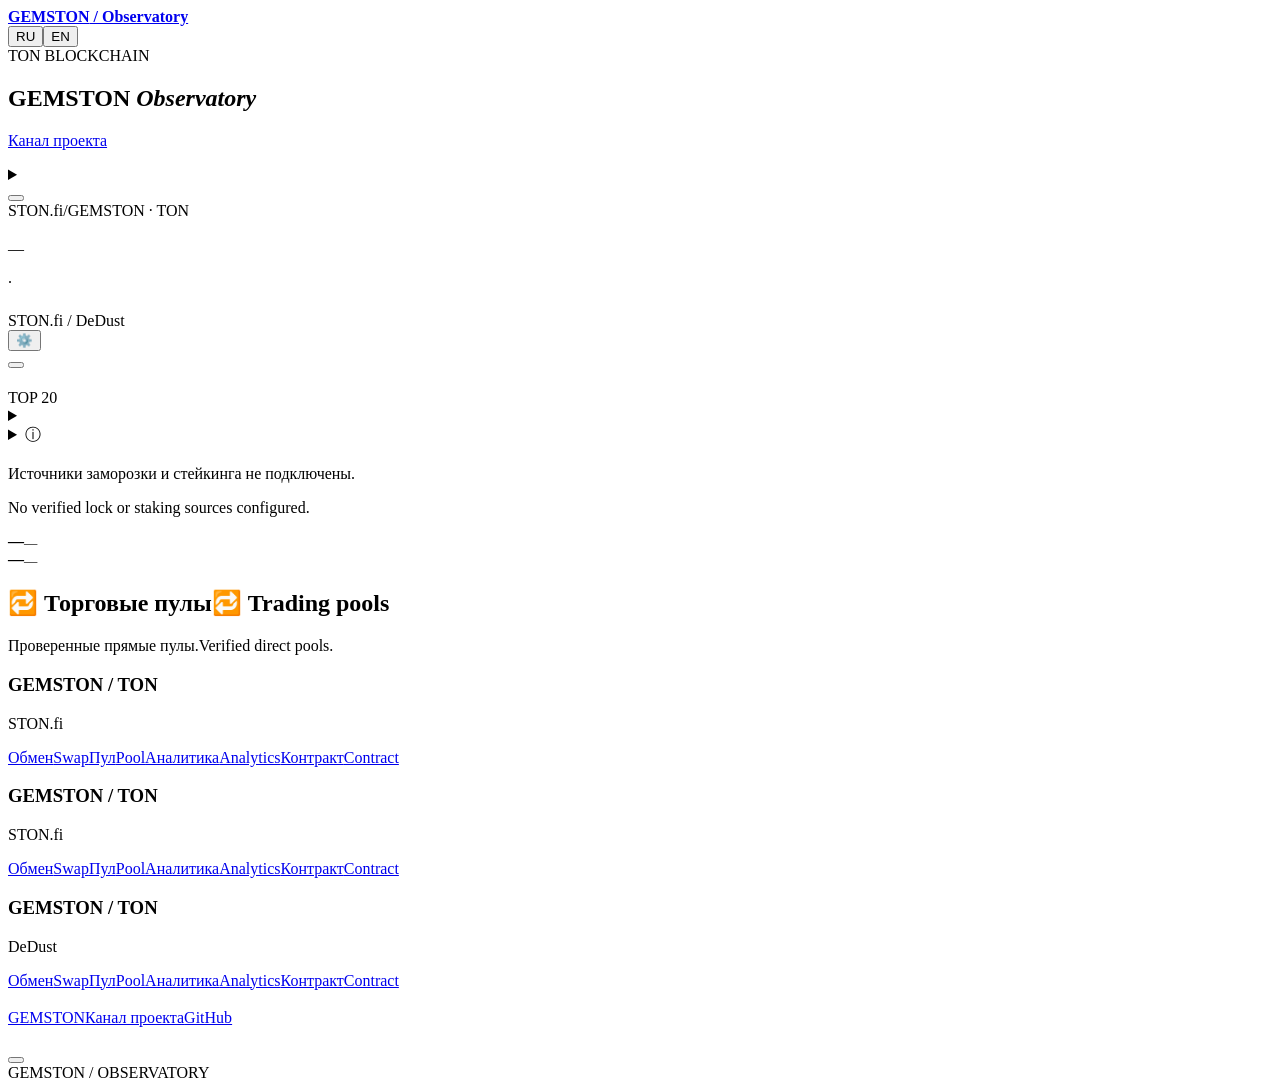
<file: web/page.html>
<!doctype html>
<html lang="ru"><head>
<meta charset="utf-8"><meta name="viewport" content="width=device-width,initial-scale=1">
<meta name="theme-color" content="#070d21"><meta name="description" content="GEMSTON Observatory — сделки STON.fi и DeDust, держатели и подтверждённые сжигания GEMSTON в сети TON.">
<title>GEMSTON Observatory</title><style>/*STYLE*/</style>
</head><body id="top">
<header><div class="wrap nav">
<a class="brand" href="#top"><span class="brandMark" aria-hidden="true"></span><strong>GEMSTON<span> / Observatory</span></strong></a>
<nav id="nav" aria-label="Observatory"><a href="#market" data-t="navMarket"></a><a href="#activity" data-t="activity"></a><a href="#wallets" data-t="wallets"></a><a href="#pools" data-t="navLiquidity"></a><a href="#supply" data-t="navSupply"></a><a href="#links" data-t="links"></a></nav>
<div class="langs" aria-label="Language"><button id="ru" lang="ru">RU</button><button id="en" lang="en">EN</button></div>
</div></header>
<main class="wrap"><section class="hero"><div class="herotext"><div class="eyebrow heroChain"><span class="brandInline" data-brand="ton">TON BLOCKCHAIN</span></div><h1>GEMSTON <em>Observatory</em></h1><p data-t="intro"></p><div class="introLinks"><a href="#market" data-t="toMarket"></a><a href="https://t.me/stonfidex" target="_blank" rel="noopener noreferrer" data-t="projectChannel">Канал проекта</a></div></div><div class="heroArt" role="img" aria-label="GEMSTON"></div></section>
<section class="syncBar" aria-label="Data updates"><div><p id="syncStatus" role="status" aria-live="polite"></p><small id="syncDetail"></small><details id="sectionStatus"><summary id="sectionStatusTitle"></summary><div id="sectionStatusRows"></div></details></div><button id="refreshData" type="button"></button></section>
<section class="panel graph" id="market"><div class="graphTop"><div><div class="eyebrow marketChain"><span class="brandInline" data-brand="ston">STON.fi</span><span>/</span><span class="brandInline" data-brand="project">GEMSTON</span> · <span class="brandInline" data-brand="ton">TON</span></div><h2 data-t="price"></h2><div class="capHeadline"><div id="lastPrice" class="price">—</div><span id="capChange" class="capChange"></span></div><p id="capPeriod" class="note"></p></div><div class="graphControls"><div id="currency" class="tabs" role="group"></div><div id="periods" class="tabs" role="group"></div></div></div>
<div class="chartCaption"><span class="lineKey"></span><span id="chartUnit"></span><span class="sep">·</span><span data-t="burnKey"></span></div>
<div id="plot"></div><section class="volumeBlock" aria-labelledby="volumeTitle"><div class="volumeHeading"><strong id="volumeTitle" data-t="volumeTitle"></strong><div class="volumeKeys"><span id="volumeBuys"></span><span id="volumeSells"></span></div></div><div id="tradeVolume"></div><small id="volumeEmpty" class="note" data-t="volumeEmpty"></small></section><div class="capRange"><span id="capLow"></span><span id="capHigh"></span></div></section>
<section class="summary"><div class="sectionHeading"><h2 data-t="summary"></h2></div><div id="stats"></div></section>

<div class="columns"><section id="activity" class="panel"><div class="sectionHeading"><h2 data-t="activity"></h2><span class="tag dexTag"><span class="brandInline" data-brand="ston">STON.fi</span> / <span class="brandInline" data-brand="dedust">DeDust</span></span></div><div class="feedFilterBar"><div id="filters" class="tabs"></div><button type="button" id="badgeFilterToggle" aria-controls="badgeFilterPanel" aria-expanded="false"><span aria-hidden="true">⚙️</span> <span data-t="filterButton"></span> <span id="badgeFilterCount" aria-live="polite"></span></button></div><div id="badgeFilterPanel" class="filterPanel" hidden><label class="onlyBadges"><input type="checkbox" id="feedDomains"><span data-t="withBadges"></span></label><div class="tradeSize"><label><input type="checkbox" id="largeTrades"><span data-t="largeTrades"></span></label><label><span data-t="minimumSize"></span><input type="number" min="0" step="any" value="20" inputmode="decimal" id="minTradeSize" disabled></label></div><div class="filterBadgesHeading"><strong data-t="filterByBadges"></strong><button type="button" id="clearBadgeFilters" data-t="filterReset"></button></div><input type="search" id="badgeFilterSearch" class="badgeFilterSearch" autocomplete="off" spellcheck="false" aria-label="Search badges"><div id="badgeFilterList" class="badgeFilterList"></div><p class="filterHint" data-t="filterHint"></p></div><div id="feed"></div><button class="more" id="more"></button></section>
<section id="wallets" class="panel"><div class="sectionHeading"><h2 data-t="wallets"></h2><span class="tag">TOP 20</span></div><div class="tabs" id="views"></div><div id="sellerPeriods" class="smallTabs"></div><details class="walletSearch"><summary data-t="walletSearch"></summary><form class="walletSearchForm" id="walletSearchForm"><input id="walletQuery" aria-label="TON" type="search" maxlength="253" spellcheck="false" autocapitalize="off" autocomplete="off" required><button id="walletFind" type="submit"></button></form><div class="walletResult" id="walletResult" role="status" hidden></div></details><details class="badgeLegend"><summary><span aria-hidden="true">ⓘ </span><span data-t="badgeLegend"></span></summary><dl><dt>OG</dt><dd data-t="badgeOg"></dd><dt>+888</dt><dd data-t="badgeFragment"></dd><dt>0000.ton</dt><dd data-t="badgeDigits"></dd><dt>🔥</dt><dd data-t="badgeBurn"></dd></dl></details><div id="rank"></div><button id="holdersMore" type="button" class="more" aria-controls="rank" aria-expanded="false" hidden></button></section></div>
<section id="supply" class="panel resources supplyPanel"><h2 data-t="supplyTitle"></h2><p class="note" lang="ru">Источники заморозки и стейкинга не подключены.</p><p class="note" lang="en">No verified lock or staking sources configured.</p><div class="supplyGrid"><div><span data-t="supplyFrozen"></span><strong id="frozenTotal">—</strong><small id="frozenUsd">—</small></div><div><span data-t="supplyStaked"></span><strong id="stakingTotal">—</strong><small id="stakingUsd">—</small></div></div></section>
<section id="pools" class="panel resources" aria-labelledby="pools-title"><h2 id="pools-title"><span lang="ru">🔁 Торговые пулы</span><span lang="en">🔁 Trading pools</span></h2><p class="poolIntro"><span lang="ru">Проверенные прямые пулы.</span><span lang="en">Verified direct pools.</span></p><div class="poolGrid knownPools"><article class="poolCard" data-quote-address="EQAAAAAAAAAAAAAAAAAAAAAAAAAAAAAAAAAAAAAAAAAAAM9c"><h3>GEMSTON / TON</h3><p>STON.fi</p><div class="poolActions"><a href="https://app.ston.fi/swap?ft=EQBX6K9aXVl3nXINCyPPL86C4ONVmQ8vK360u6dykFKXpHCa&amp;tt=TON"><span lang="ru">Обмен</span><span lang="en">Swap</span></a><a href="https://app.ston.fi/pools/EQBbZlAH3WCTezr1U9STPizryaBzrO65oRKmgXMu_3brxglh"><span lang="ru">Пул</span><span lang="en">Pool</span></a><a href="https://www.geckoterminal.com/ton/pools/EQBbZlAH3WCTezr1U9STPizryaBzrO65oRKmgXMu_3brxglh"><span lang="ru">Аналитика</span><span lang="en">Analytics</span></a><a href="https://gram.org/address/EQBbZlAH3WCTezr1U9STPizryaBzrO65oRKmgXMu_3brxglh"><span lang="ru">Контракт</span><span lang="en">Contract</span></a></div></article><article class="poolCard" data-quote-address="EQAAAAAAAAAAAAAAAAAAAAAAAAAAAAAAAAAAAAAAAAAAAM9c"><h3>GEMSTON / TON</h3><p>STON.fi</p><div class="poolActions"><a href="https://app.ston.fi/swap?ft=EQBX6K9aXVl3nXINCyPPL86C4ONVmQ8vK360u6dykFKXpHCa&amp;tt=TON"><span lang="ru">Обмен</span><span lang="en">Swap</span></a><a href="https://app.ston.fi/pools/EQBYqMbb8-Mb9SqhG0U8kS2zn7ouU32nBbDL6mCgh5QS7yFS"><span lang="ru">Пул</span><span lang="en">Pool</span></a><a href="https://www.geckoterminal.com/ton/pools/EQBYqMbb8-Mb9SqhG0U8kS2zn7ouU32nBbDL6mCgh5QS7yFS"><span lang="ru">Аналитика</span><span lang="en">Analytics</span></a><a href="https://gram.org/address/EQBYqMbb8-Mb9SqhG0U8kS2zn7ouU32nBbDL6mCgh5QS7yFS"><span lang="ru">Контракт</span><span lang="en">Contract</span></a></div></article><article class="poolCard" data-quote-address="EQAAAAAAAAAAAAAAAAAAAAAAAAAAAAAAAAAAAAAAAAAAAM9c"><h3>GEMSTON / TON</h3><p>DeDust</p><div class="poolActions"><a href="https://dedust.io/swap/EQBX6K9aXVl3nXINCyPPL86C4ONVmQ8vK360u6dykFKXpHCa/TON"><span lang="ru">Обмен</span><span lang="en">Swap</span></a><a href="https://dedust.io/pools/EQB58n50y_FTSh4cjFAfMUtYuYxymNXL6E1riuQmFP1QYcVf"><span lang="ru">Пул</span><span lang="en">Pool</span></a><a href="https://www.geckoterminal.com/ton/pools/EQB58n50y_FTSh4cjFAfMUtYuYxymNXL6E1riuQmFP1QYcVf"><span lang="ru">Аналитика</span><span lang="en">Analytics</span></a><a href="https://gram.org/address/EQB58n50y_FTSh4cjFAfMUtYuYxymNXL6E1riuQmFP1QYcVf"><span lang="ru">Контракт</span><span lang="en">Contract</span></a></div></article></div><div class="poolGrid" id="discoveredPools" hidden></div><p class="poolSources" id="poolChecked"></p></section>
<section id="links" class="panel resources"><h2 data-t="links"></h2><div class="resourcesGrid"><article><h3 data-t="projectResources"></h3><div class="resourceList"><a href="https://ston.fi/tokens/gemston" target="_blank" rel="noopener noreferrer">GEMSTON</a><a href="https://t.me/stonfidex" target="_blank" rel="noopener noreferrer" data-t="projectChannel">Канал проекта</a><a href="https://github.com/Freebielife/GEMSTON">GitHub</a></div></article><article><h3 data-t="contractLabel"></h3><p class="contract" id="contractAddress"></p><div class="resourceList"><a id="contract" data-t="exploreContract"></a><button id="copy"></button></div></article></div></section>
<footer><span>GEMSTON / OBSERVATORY</span><a href="#top" data-t="up"></a></footer></main>

<script id="snapshot" type="application/json">__SNAPSHOT__</script><script>/*LOADER*/</script><script>/*MARKET_CAP*/</script><script>/*ICONS*/</script><script>/*APP*/</script></body></html>
</file>
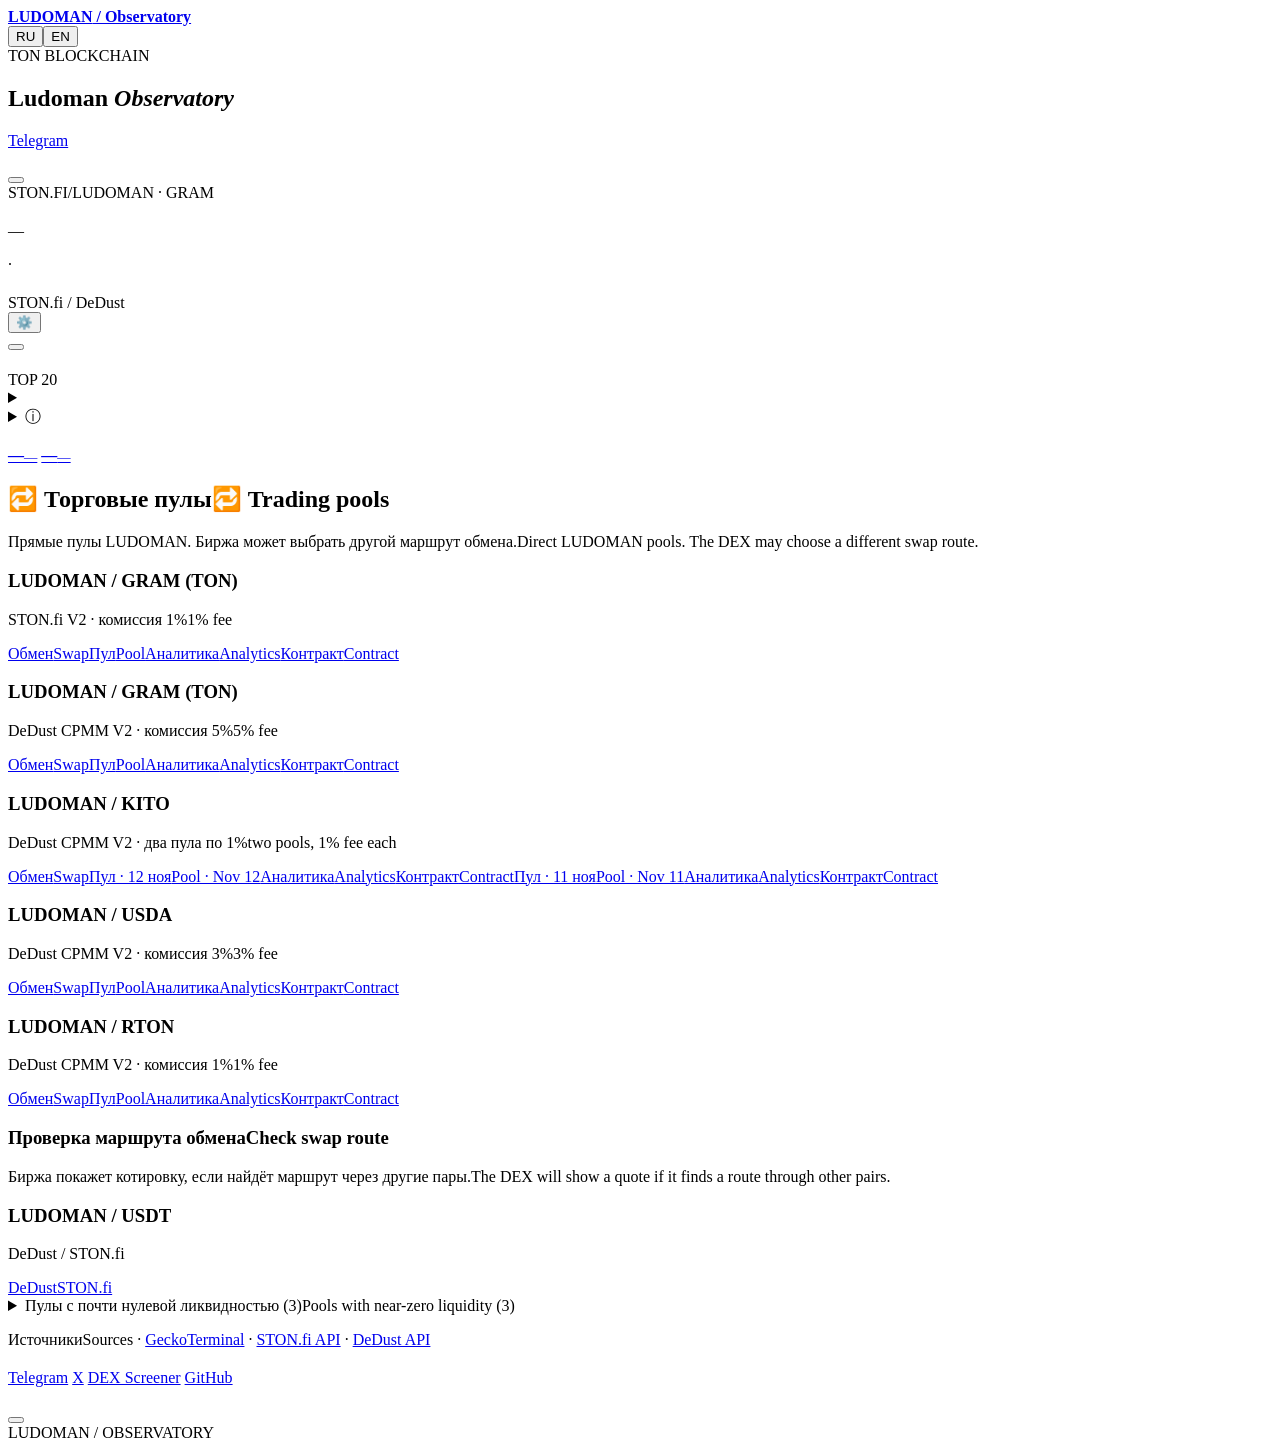
<file: reference/web/page.html>
<!doctype html>
<html lang="ru"><head>
<meta charset="utf-8"><meta name="viewport" content="width=device-width,initial-scale=1">
<meta name="theme-color" content="#070d21"><meta name="description" content="LUDOMAN Observatory — сделки STON.fi и DeDust, держатели и подтверждённые сжигания LUDOMAN в сети TON.">
<title>Ludoman Observatory</title><style>/*STYLE*/</style>
</head><body id="top">
<header><div class="wrap nav">
<a class="brand" href="#top"><span class="brandMark" aria-hidden="true"></span><strong>LUDOMAN<span> / Observatory</span></strong></a>
<nav id="nav" aria-label="Observatory"><a href="#market" data-t="navMarket"></a><a href="#activity" data-t="activity"></a><a href="#wallets" data-t="wallets"></a><a href="#pools" data-t="navLiquidity"></a><a href="#supply" data-t="navSupply"></a><a href="#links" data-t="links"></a></nav>
<div class="langs" aria-label="Language"><button id="ru" lang="ru">RU</button><button id="en" lang="en">EN</button></div>
</div></header>
<main class="wrap"><section class="hero"><div class="herotext"><div class="eyebrow heroChain"><span class="brandInline" data-brand="ton">TON BLOCKCHAIN</span></div><h1>Ludoman <em>Observatory</em></h1><p data-t="intro"></p><div class="introLinks"><a href="#market" data-t="toMarket"></a><a href="https://t.me/the1000ludoman" target="_blank" rel="noopener noreferrer">Telegram</a></div></div><div class="heroArt" role="img" aria-label="Ludoman"></div></section>
<section class="syncBar" aria-label="Data updates"><div><p id="syncStatus" role="status" aria-live="polite"></p><small id="syncDetail"></small></div><button id="refreshData" type="button"></button></section>
<section class="panel graph" id="market"><div class="graphTop"><div><div class="eyebrow marketChain"><span class="brandInline" data-brand="ston">STON.FI</span><span>/</span><span class="brandInline" data-brand="ludoman">LUDOMAN</span> · <span class="brandInline" data-brand="gram">GRAM</span></div><h2 data-t="price"></h2><div class="capHeadline"><div id="lastPrice" class="price">—</div><span id="capChange" class="capChange"></span></div><p id="capPeriod" class="note"></p></div><div class="graphControls"><div id="currency" class="tabs" role="group"></div><div id="periods" class="tabs" role="group"></div></div></div>
<div class="chartCaption"><span class="lineKey"></span><span id="chartUnit"></span><span class="sep">·</span><span data-t="burnKey"></span></div>
<div id="plot"></div><section class="volumeBlock" aria-labelledby="volumeTitle"><div class="volumeHeading"><strong id="volumeTitle" data-t="volumeTitle"></strong><div class="volumeKeys"><span id="volumeBuys"></span><span id="volumeSells"></span></div></div><div id="tradeVolume"></div><small id="volumeEmpty" class="note" data-t="volumeEmpty"></small></section><div class="capRange"><span id="capLow"></span><span id="capHigh"></span></div></section>
<section class="summary"><div class="sectionHeading"><h2 data-t="summary"></h2></div><div id="stats"></div></section>

<div class="columns"><section id="activity" class="panel"><div class="sectionHeading"><h2 data-t="activity"></h2><span class="tag dexTag"><span class="brandInline" data-brand="ston">STON.fi</span> / <span class="brandInline" data-brand="dedust">DeDust</span></span></div><div class="feedFilterBar"><div id="filters" class="tabs"></div><button type="button" id="badgeFilterToggle" aria-controls="badgeFilterPanel" aria-expanded="false"><span aria-hidden="true">⚙️</span> <span data-t="filterButton"></span> <span id="badgeFilterCount" aria-live="polite"></span></button></div><div id="badgeFilterPanel" class="filterPanel" hidden><label class="onlyBadges"><input type="checkbox" id="feedDomains"><span data-t="withBadges"></span></label><div class="tradeSize"><label><input type="checkbox" id="largeTrades"><span data-t="largeTrades"></span></label><label><span data-t="minimumSize"></span><input type="number" min="0" step="any" value="20" inputmode="decimal" id="minTradeSize" disabled></label></div><div class="filterBadgesHeading"><strong data-t="filterByBadges"></strong><button type="button" id="clearBadgeFilters" data-t="filterReset"></button></div><input type="search" id="badgeFilterSearch" class="badgeFilterSearch" autocomplete="off" spellcheck="false" aria-label="Search badges"><div id="badgeFilterList" class="badgeFilterList"></div><p class="filterHint" data-t="filterHint"></p></div><div id="feed"></div><button class="more" id="more"></button></section>
<section id="wallets" class="panel"><div class="sectionHeading"><h2 data-t="wallets"></h2><span class="tag">TOP 20</span></div><div class="tabs" id="views"></div><div id="sellerPeriods" class="smallTabs"></div><details class="walletSearch"><summary data-t="walletSearch"></summary><form class="walletSearchForm" id="walletSearchForm"><input id="walletQuery" aria-label="TON" type="search" maxlength="253" spellcheck="false" autocapitalize="off" autocomplete="off" required><button id="walletFind" type="submit"></button></form><div class="walletResult" id="walletResult" role="status" hidden></div></details><details class="badgeLegend"><summary><span aria-hidden="true">ⓘ </span><span data-t="badgeLegend"></span></summary><dl><dt>OG</dt><dd data-t="badgeOg"></dd><dt>+888</dt><dd data-t="badgeFragment"></dd><dt>0000.ton</dt><dd data-t="badgeDigits"></dd><dt>author NFT</dt><dd data-t="badgeAuthor"></dd><dt>JVault</dt><dd data-t="badgeStaking"></dd><dt data-badge-key="vnuk">VNUK</dt><dd data-t="badgeVnuk"></dd><dt data-badge-key="joystick">Joystick</dt><dd data-t="badgeJoystick"></dd><dt data-badge-key="phoenix">Phoenix</dt><dd data-t="badgePhoenix"></dd><dt data-badge-key="arni">ARNI</dt><dd data-t="badgeArni"></dd><dt data-badge-key="napiwas">NAPIWAS</dt><dd data-t="badgeNapiwas"></dd><dt>🔵 NFT</dt><dd data-t="badgeBlue"></dd><dt>🔥</dt><dd data-t="badgeBurn"></dd></dl></details><div id="rank"></div></section></div>
<section id="supply" class="panel resources supplyPanel" aria-labelledby="supplyTitle">
<h2 id="supplyTitle" data-t="supplyTitle"></h2>
<div class="supplyGrid">
<a href="https://tonraffles.app/lock/EQDbKihXMZuNfl7m7VcNrHIyYYYgCFPhccIqNN_ocNn-PBCb" target="_blank" rel="noopener noreferrer"><span data-t="supplyFrozen"></span><strong id="frozenTotal">—</strong><small id="frozenUsd" class="supplyUsd">—</small><small data-t="supplyFrozenHint"></small></a>
<a href="https://tonviewer.com/EQANDE3kcYMMSkumPIuj0BWLi2kTTRXng6FSYrvRbEpUv877" target="_blank" rel="noopener noreferrer"><span data-t="supplyStaked"></span><strong id="stakingTotal">—</strong><small id="stakingUsd" class="supplyUsd">—</small><small data-t="supplyStakedHint"></small></a>
</div></section>
<section id="pools" class="panel resources" aria-labelledby="pools-title">
<h2 id="pools-title"><span lang="ru">🔁 Торговые пулы</span><span lang="en">🔁 Trading pools</span></h2>
<p class="poolIntro"><span lang="ru">Прямые пулы LUDOMAN. Биржа может выбрать другой маршрут обмена.</span><span lang="en">Direct LUDOMAN pools. The DEX may choose a different swap route.</span></p>
<div class="poolGrid knownPools"><article class="poolCard">
<h3>LUDOMAN / GRAM (TON)</h3><p>STON.fi V2 · <span lang="ru">комиссия 1%</span><span lang="en">1% fee</span></p>
<div class="poolActions"><a href="https://app.ston.fi/swap?ft=EQDbKihXMZuNfl7m7VcNrHIyYYYgCFPhccIqNN_ocNn-PBCb&amp;tt=TON" target="_blank" rel="noopener noreferrer"><span lang="ru">Обмен</span><span lang="en">Swap</span></a><a href="https://app.ston.fi/pools/EQDUK1q0zadi3cWKYZrqtIIavMazqgYKIFYRDBBhlIPTxQAV" target="_blank" rel="noopener noreferrer"><span lang="ru">Пул</span><span lang="en">Pool</span></a><a href="https://www.geckoterminal.com/ton/pools/EQDUK1q0zadi3cWKYZrqtIIavMazqgYKIFYRDBBhlIPTxQAV" target="_blank" rel="noopener noreferrer"><span lang="ru">Аналитика</span><span lang="en">Analytics</span></a><a href="https://gram.org/address/EQDUK1q0zadi3cWKYZrqtIIavMazqgYKIFYRDBBhlIPTxQAV" target="_blank" rel="noopener noreferrer"><span lang="ru">Контракт</span><span lang="en">Contract</span></a></div>
</article><article class="poolCard">
<h3>LUDOMAN / GRAM (TON)</h3><p>DeDust CPMM V2 · <span lang="ru">комиссия 5%</span><span lang="en">5% fee</span></p>
<div class="poolActions"><a href="https://dedust.io/swap/EQDbKihXMZuNfl7m7VcNrHIyYYYgCFPhccIqNN_ocNn-PBCb/TON" target="_blank" rel="noopener noreferrer"><span lang="ru">Обмен</span><span lang="en">Swap</span></a><a href="https://dedust.io/pools/EQAVfl9Mvs1XL1umqTGi98ZliQaUnv9bi17UBI15gQbO78JD" target="_blank" rel="noopener noreferrer"><span lang="ru">Пул</span><span lang="en">Pool</span></a><a href="https://www.geckoterminal.com/ton/pools/EQAVfl9Mvs1XL1umqTGi98ZliQaUnv9bi17UBI15gQbO78JD" target="_blank" rel="noopener noreferrer"><span lang="ru">Аналитика</span><span lang="en">Analytics</span></a><a href="https://gram.org/address/EQAVfl9Mvs1XL1umqTGi98ZliQaUnv9bi17UBI15gQbO78JD" target="_blank" rel="noopener noreferrer"><span lang="ru">Контракт</span><span lang="en">Contract</span></a></div>
</article><article class="poolCard">
<h3>LUDOMAN / KITO</h3><p>DeDust CPMM V2 · <span lang="ru">два пула по 1%</span><span lang="en">two pools, 1% fee each</span></p>
<div class="poolActions"><a href="https://dedust.io/swap/EQDbKihXMZuNfl7m7VcNrHIyYYYgCFPhccIqNN_ocNn-PBCb/EQCSLLVQ8qdhEqZUKaiKU7F6sVfnNPmQ4FsCpCo8olo795LP" target="_blank" rel="noopener noreferrer"><span lang="ru">Обмен</span><span lang="en">Swap</span></a><a href="https://dedust.io/pools/EQCZZLM3GSpiy9wThrt3HmQ5hyvJe40jk29dpIkCg3IS5S4M" target="_blank" rel="noopener noreferrer"><span lang="ru">Пул · 12 ноя</span><span lang="en">Pool · Nov 12</span></a><a href="https://www.geckoterminal.com/ton/pools/EQCZZLM3GSpiy9wThrt3HmQ5hyvJe40jk29dpIkCg3IS5S4M" target="_blank" rel="noopener noreferrer"><span lang="ru">Аналитика</span><span lang="en">Analytics</span></a><a href="https://gram.org/address/EQCZZLM3GSpiy9wThrt3HmQ5hyvJe40jk29dpIkCg3IS5S4M" target="_blank" rel="noopener noreferrer"><span lang="ru">Контракт</span><span lang="en">Contract</span></a><a href="https://dedust.io/pools/EQCJJiws0e1N7U-SprEyAWgaoVtbJuBTpHSw_yV1oz5sI8ZP" target="_blank" rel="noopener noreferrer"><span lang="ru">Пул · 11 ноя</span><span lang="en">Pool · Nov 11</span></a><a href="https://www.geckoterminal.com/ton/pools/EQCJJiws0e1N7U-SprEyAWgaoVtbJuBTpHSw_yV1oz5sI8ZP" target="_blank" rel="noopener noreferrer"><span lang="ru">Аналитика</span><span lang="en">Analytics</span></a><a href="https://gram.org/address/EQCJJiws0e1N7U-SprEyAWgaoVtbJuBTpHSw_yV1oz5sI8ZP" target="_blank" rel="noopener noreferrer"><span lang="ru">Контракт</span><span lang="en">Contract</span></a></div>
</article><article class="poolCard">
<h3>LUDOMAN / USDA</h3><p>DeDust CPMM V2 · <span lang="ru">комиссия 3%</span><span lang="en">3% fee</span></p>
<div class="poolActions"><a href="https://dedust.io/swap/EQDbKihXMZuNfl7m7VcNrHIyYYYgCFPhccIqNN_ocNn-PBCb/EQBFzVi0BUoGQ79Ld7o41_l1soo5BClojFkVz0oxXk1R9rAM" target="_blank" rel="noopener noreferrer"><span lang="ru">Обмен</span><span lang="en">Swap</span></a><a href="https://dedust.io/pools/EQCDSMFo5WgFtzQe7GF24_HQFkhLYEgv4i5_FndFA8d3PHfk" target="_blank" rel="noopener noreferrer"><span lang="ru">Пул</span><span lang="en">Pool</span></a><a href="https://www.geckoterminal.com/ton/pools/EQCDSMFo5WgFtzQe7GF24_HQFkhLYEgv4i5_FndFA8d3PHfk" target="_blank" rel="noopener noreferrer"><span lang="ru">Аналитика</span><span lang="en">Analytics</span></a><a href="https://gram.org/address/EQCDSMFo5WgFtzQe7GF24_HQFkhLYEgv4i5_FndFA8d3PHfk" target="_blank" rel="noopener noreferrer"><span lang="ru">Контракт</span><span lang="en">Contract</span></a></div>
</article><article class="poolCard">
<h3>LUDOMAN / RTON</h3><p>DeDust CPMM V2 · <span lang="ru">комиссия 1%</span><span lang="en">1% fee</span></p>
<div class="poolActions"><a href="https://dedust.io/swap/EQDbKihXMZuNfl7m7VcNrHIyYYYgCFPhccIqNN_ocNn-PBCb/EQDTTEFpHZWcUZNijMp6xQhe1aEdNyuFw-UIe-DArz5_b4lV" target="_blank" rel="noopener noreferrer"><span lang="ru">Обмен</span><span lang="en">Swap</span></a><a href="https://dedust.io/pools/EQC_-e-An_00rgQXBAj6cRNCUregI3SFfUjGX8_5kzqtXjeZ" target="_blank" rel="noopener noreferrer"><span lang="ru">Пул</span><span lang="en">Pool</span></a><a href="https://www.geckoterminal.com/ton/pools/EQC_-e-An_00rgQXBAj6cRNCUregI3SFfUjGX8_5kzqtXjeZ" target="_blank" rel="noopener noreferrer"><span lang="ru">Аналитика</span><span lang="en">Analytics</span></a><a href="https://gram.org/address/EQC_-e-An_00rgQXBAj6cRNCUregI3SFfUjGX8_5kzqtXjeZ" target="_blank" rel="noopener noreferrer"><span lang="ru">Контракт</span><span lang="en">Contract</span></a></div>
</article></div>
<div class="poolGrid" id="discoveredPools" hidden></div>
<p class="poolSources" id="poolChecked"></p>
<div class="poolRoute">
<h3><span lang="ru">Проверка маршрута обмена</span><span lang="en">Check swap route</span></h3>
<p><span lang="ru">Биржа покажет котировку, если найдёт маршрут через другие пары.</span><span lang="en">The DEX will show a quote if it finds a route through other pairs.</span></p>
<article class="poolCard">
<h3>LUDOMAN / USDT</h3><p>DeDust / STON.fi</p>
<div class="poolActions"><a href="https://dedust.io/swap/EQDbKihXMZuNfl7m7VcNrHIyYYYgCFPhccIqNN_ocNn-PBCb/EQCxE6mUtQJKFnGfaROTKOt1lZbDiiX1kCixRv7Nw2Id_sDs" target="_blank" rel="noopener noreferrer">DeDust</a><a href="https://app.ston.fi/swap?ft=EQDbKihXMZuNfl7m7VcNrHIyYYYgCFPhccIqNN_ocNn-PBCb&amp;tt=EQCxE6mUtQJKFnGfaROTKOt1lZbDiiX1kCixRv7Nw2Id_sDs" target="_blank" rel="noopener noreferrer">STON.fi</a></div>
</article>
</div>
<details class="poolTiny"><summary><span lang="ru">Пулы с почти нулевой ликвидностью (3)</span><span lang="en">Pools with near-zero liquidity (3)</span></summary>
<div class="poolGrid knownPools"><article class="poolCard">
<h3>LUDOMAN / GRAM (TON)</h3><p>DeDust V1 · <span lang="ru">комиссия 0,25%</span><span lang="en">0.25% fee</span></p>
<div class="poolActions"><a href="https://gram.org/address/EQDIJ0ZY3yMhKdWoTLVVtSPBJmvAURRJ1n40-8Cj8ybDiRf8" target="_blank" rel="noopener noreferrer"><span lang="ru">Контракт пула</span><span lang="en">Pool contract</span></a></div>
</article><article class="poolCard">
<h3>LUDOMAN / WEB</h3><p>STON.fi V2 · <span lang="ru">комиссия 0,30%</span><span lang="en">0.30% fee</span></p>
<div class="poolActions"><a href="https://gram.org/address/EQCZ2ORFgEUUA8wfnFMFMhJJDDur-0EmxMZmBZECDsvERPXY" target="_blank" rel="noopener noreferrer"><span lang="ru">Контракт пула</span><span lang="en">Pool contract</span></a></div>
</article><article class="poolCard">
<h3>LUDOMAN / WEB</h3><p>DeDust V1 · <span lang="ru">комиссия 0,25%</span><span lang="en">0.25% fee</span></p>
<div class="poolActions"><a href="https://gram.org/address/EQCzHg_9w8PpJkvZZY7cicI8G_Xj8GfDNhJnHlaeq7wwvjdM" target="_blank" rel="noopener noreferrer"><span lang="ru">Контракт пула</span><span lang="en">Pool contract</span></a></div>
</article></div></details>
<p class="poolSources"><span lang="ru">Источники</span><span lang="en">Sources</span> · <a href="https://api.geckoterminal.com/api/v2/networks/ton/tokens/EQDbKihXMZuNfl7m7VcNrHIyYYYgCFPhccIqNN_ocNn-PBCb/pools" target="_blank" rel="noopener noreferrer">GeckoTerminal</a> · <a href="https://docs.ston.fi/developer-section/dex/api/reference" target="_blank" rel="noopener noreferrer">STON.fi API</a> · <a href="https://docs.dedust.io/reference/getting-available-pools" target="_blank" rel="noopener noreferrer">DeDust API</a></p>
</section>
<section id="links" class="panel resources"><h2 data-t="links"></h2>
<div class="resourcesGrid">
<article><h3 data-t="projectResources"></h3><div class="resourceList">
<a href="https://1000ludoman.xyz/" data-t="projectDirectory"></a>
<a href="https://t.me/the1000ludoman">Telegram</a>
<a href="https://x.com/1000LUDOMAN">X</a>
<a href="https://dexscreener.com/ton/EQDUK1q0zadi3cWKYZrqtIIavMazqgYKIFYRDBBhlIPTxQAV">DEX Screener</a>
<a href="https://app.ston.fi/swap?ft=TON&amp;tt=EQDbKihXMZuNfl7m7VcNrHIyYYYgCFPhccIqNN_ocNn-PBCb" data-t="swap"></a>
<a href="https://github.com/Freebielife/Ludoman">GitHub</a></div></article>
<article><h3 data-t="contractLabel"></h3><p class="contract" id="contractAddress"></p>
<div class="resourceList"><a id="contract" data-t="exploreContract"></a><button id="copy"></button></div></article>
</div></section>
<footer><span>LUDOMAN / OBSERVATORY</span><a href="#top" data-t="up"></a></footer></main>
<template id="badge-icon-arni"><img src="__BADGE_ARNI__" alt="" width="18" height="18"></template><template id="badge-icon-blueNft"><img src="__BADGE_BLUE__" alt="" width="18" height="18"></template><template id="badge-icon-staking"><img src="__BADGE_STAKING__" alt="" width="18" height="18"></template><template id="badge-icon-vnuk"><img src="__BADGE_VNUK__" alt="" width="18" height="18"></template><template id="badge-icon-joystick"><img src="__BADGE_JOYSTICK__" alt="" width="18" height="18"></template><template id="badge-icon-phoenix"><img src="__BADGE_PHOENIX__" alt="" width="18" height="18"></template>
<script id="snapshot" type="application/json">__SNAPSHOT__</script><script>/*LOADER*/</script><script>/*MARKET_CAP*/</script><script>/*ICONS*/</script><script>/*APP*/</script></body></html>
</file>
